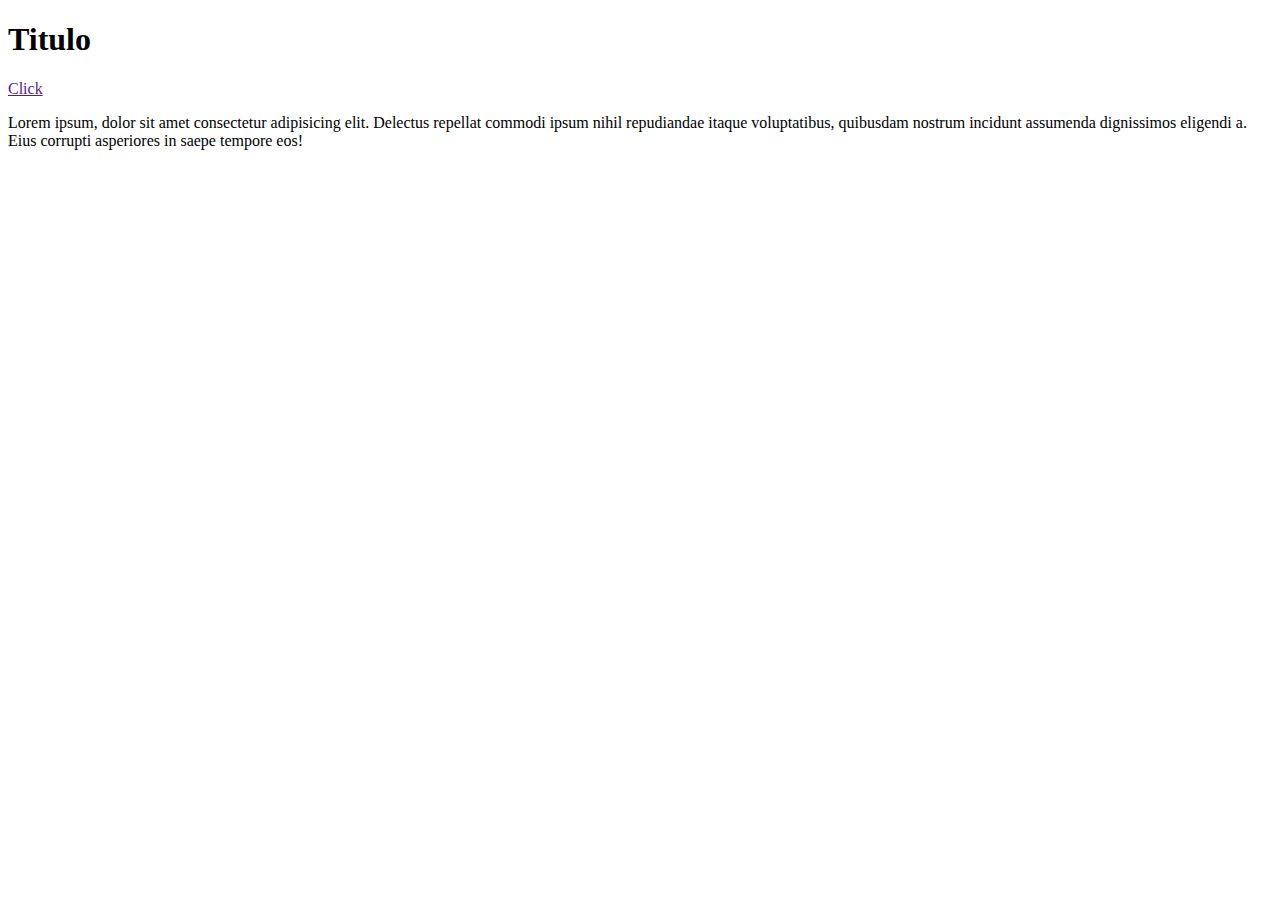
<file: 02_BoxModel/index.html>
<!DOCTYPE html>
<html lang="es">
<head>
    <meta charset="UTF-8">
    <link rel="boxmodel.css">
    <meta name="viewport" content="width=device-width, initial-scale=1.0">
    <title>Box Model</title>
</head>
<body>
 <h1>Titulo</h1> 
 <a href="">Click</a>
 <p>Lorem ipsum, dolor sit amet consectetur adipisicing elit. Delectus repellat commodi ipsum nihil repudiandae itaque voluptatibus, quibusdam nostrum incidunt assumenda dignissimos eligendi a. Eius corrupti asperiores in saepe tempore eos!</p>
    
</body>
</html>
</file>
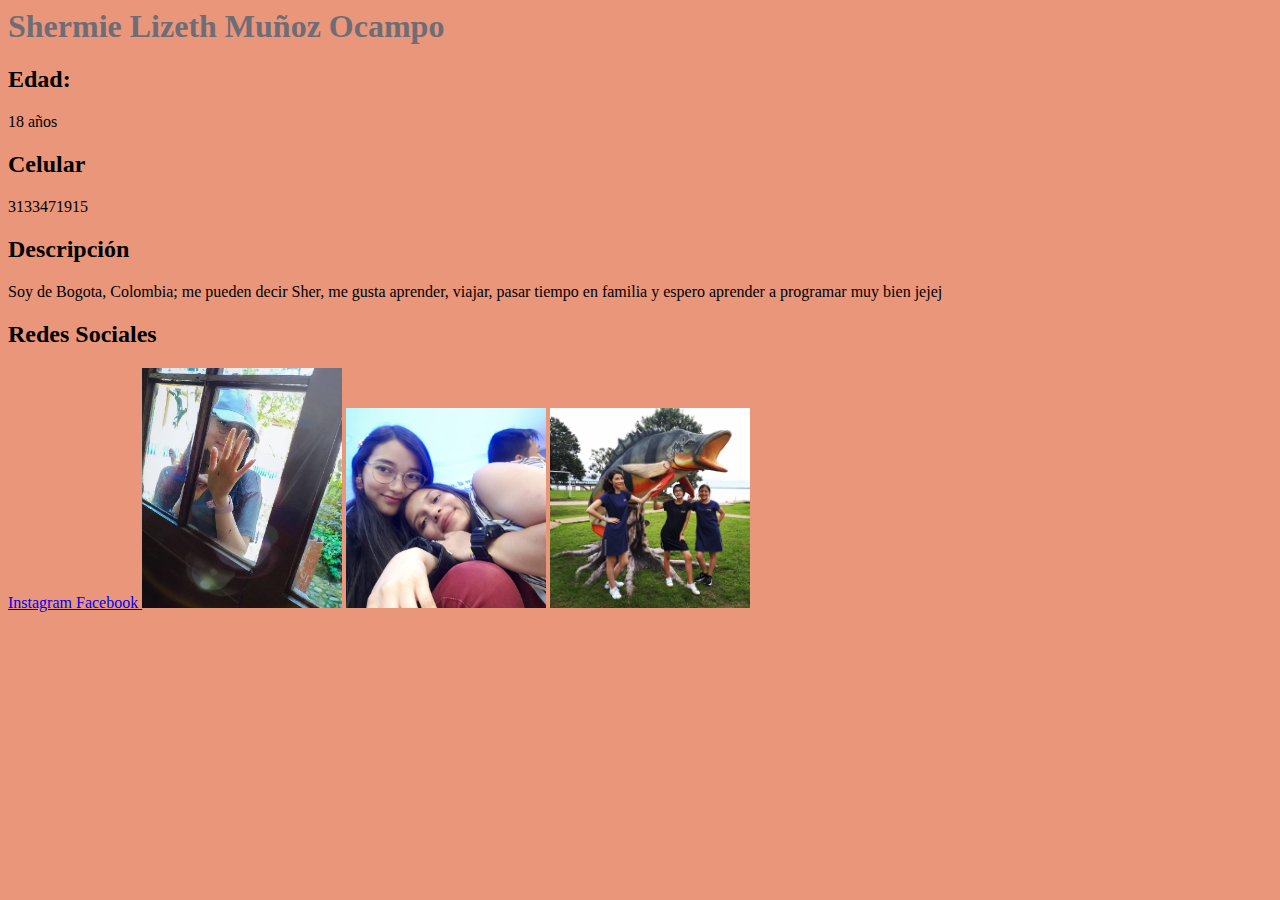
<file: 01_introWeb/challenge/index.html>
<html>
    <head>
        <meta charset="UTF-8">
        <link rel="stylesheet" href="style.css">
        <title>Sher Muñoz :3</title> 
    </head>
    <body>
        <h1>Shermie Lizeth Muñoz Ocampo</h1>
        <h2>Edad:</h2>
        <p>18 años</p>
        <h2>Celular</h2>
        <p>3133471915</p>
        <h2>Descripción</h2>
        <p>Soy de Bogota, Colombia; me pueden decir Sher, me gusta aprender, viajar, pasar tiempo en familia y espero aprender a programar muy bien jejej  </p> 
        <h2>Redes Sociales</h2>

        <a href="https://www.instagram.com/shermielizeth/?hl=es-la">Instagram
        </a>
        <a href="https://www.facebook.com/shermie.munozocampo">Facebook
        </a>

        <img src="img1.jpg" alt="yo">
        <img src="img2.jpg" alt="yo">
        <img src="img3.jpg" alt="yo">

    </body>
</html>
</file>
<file: 01_introWeb/challenge/style.css>
*{
    background-color: darksalmon;
}

h1{
    color: rgb(109, 109, 119);
}
img {
    width: 200;
}
</file>
